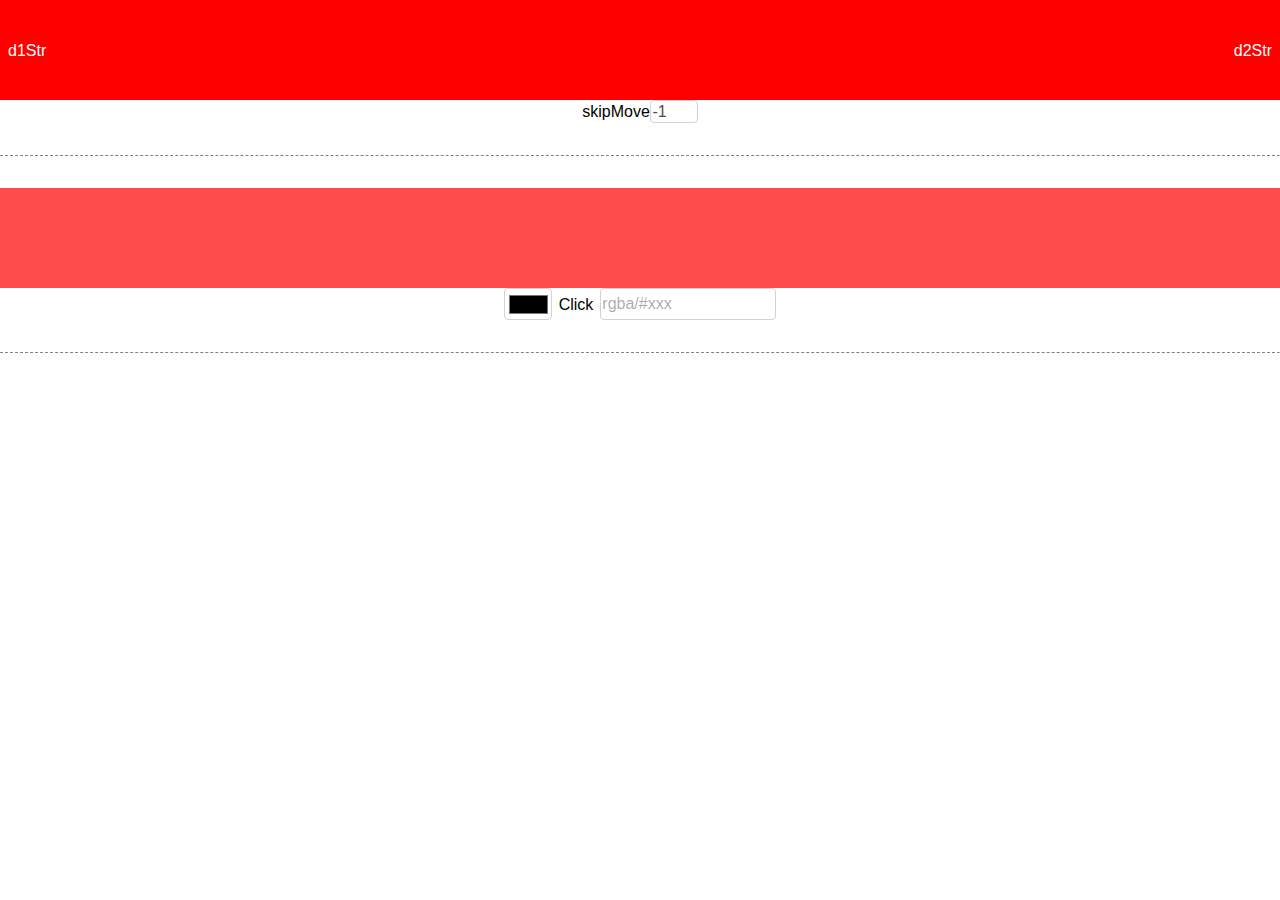
<file: self/index.html>
<!DOCTYPE html>
<html>
<head>
<meta charset="UTF-8"/>
<meta http-equiv="X-UA-Compatible" content="IE=edge,chrome=1"/>
<meta name="viewport" content="width=device-width, initial-scale=1, shrink-to-fit=no">
<meta name="renderer" content="webkit"/>
<meta name="author" content="TZ"/>
<meta name="keywords" content=""/>
<meta name="description" content=""/>
<title>demo</title>
<link rel="stylesheet" href="css/lookNice.css">
<link rel="stylesheet" href="css/self.css">
</head>
<style>

</style>
<body>
<form class="dContainer">
	<!--lunbo-->
	<div>
	<div class="lunbo">
		<div class="lunboCtrl"><div class="lunboCtrlD" data-left onclick="lunboFn(event)">d1Str</div><div class="lunboCtrlD" data-right onclick="lunboFn(event)">d2Str</div></div>
		<div class="lunboDC"><div class="lunboD red"></div><div class="lunboD green"></div><div class="lunboD blue"></div><div class="lunboD grey"></div></div>
	</div>
	<div class="lunboTest" style="display:flex;justify-content:center;align-items:center"><div onclick="lunboTestFn()" style="user-select:none;cursor:pointer">skipMove</div><input type="number" value=-1 class="form-control" style="width:3rem"></div>
	</div>
	<!--manualCorlorTransition-->
	<hr class="hrSeparate"/>
	<div>
	<div class="manualCTrans" style="display:flex;flex-wrap:wrap">
		<div class="manualCTransTarget" style="width:100%;height:100px; background-color:rgba(255,0,0,0.7)"></div>
		<div class="manualCTransTest" style="display:flex;align-items:center;justify-content:center;width:100%">
			<input type="color" class="form-control" style="width:3rem;height:2rem" oninput="manualCTransTestInputFn(this)"><span onclick="manualCTransTestFn()" style="cursor:pointer;user-select:none;padding:0 0.4rem">Click</span
			><input type="text" placeholder="rgba/#xxx" class="form-control" style="width:11rem">
		</div>
	</div>
	</div>
	<!-- -->
	<hr class="hrSeparate"/>
	<div>
	<div>
	
	</div>
	</div>
</form>
</body>
<script>
//ie10
"use trick";

//Dom Event

//Functional API

</script>
<script src="js/global.js"></script>
<script src="js/self.js"></script>
</html>
</file>
<file: self/css/lookNice.css>
*{ margin:0;padding:0;box-sizing:border-box;font-size:16px;line-height:17px;font-family:Arial,sans-serif; }
.hrSeparate{border-bottom:1px dashed;border-top:0;margin:2rem 0}
input::placeholder{color:rgba(0,0,0,0.35);}
/*from bootstrap4*/
.form-control {
    display: block;
    width: 100%;
    height: 100%;
    padding: .1rem .1rem;
    font-size: 1rem;
    font-weight: 400;
    line-height: 1.5;
    color: #495057;
    background-color: #fff;
    background-clip: padding-box;
    border: 1px solid #ced4da;
    border-radius: .25rem;
    transition: border-color .15s ease-in-out,box-shadow .15s ease-in-out;
}
.form-control:focus {
    color: #495057;
    background-color: #fff;
    border-color: #80bdff;
    outline: 0;
    box-shadow: 0 0 0 0.2rem rgba(0,123,255,.25);
}
/*1*/
</file>
<file: self/css/self.css>
/*@media*/

/*.fade*/
.fade{transition:opacity 0.5s ease;} .fade:not(.show){opacity:0}
/*lunbo*/
.red{background-color:red;} .green{background-color:green;} .blue{background-color:blue;} .grey{background-color:grey} .lunbo{position:relative;width:100%;height:100px;}
.lunboCtrl{position:absolute;height:100%;width:100%;display:flex;justify-content:space-between;align-items:center;z-index:2;} .lunboCtrlD{padding:0 0.5rem;cursor:pointer;user-select:none;color:white}
.lunboDC{display:flex;overflow:hidden;height:100%;width:100%;} .lunboD{width:100%;height:100%;flex-shrink:0;margin:0;} .lunboDMoving{transition:0.5s;}
</file>
